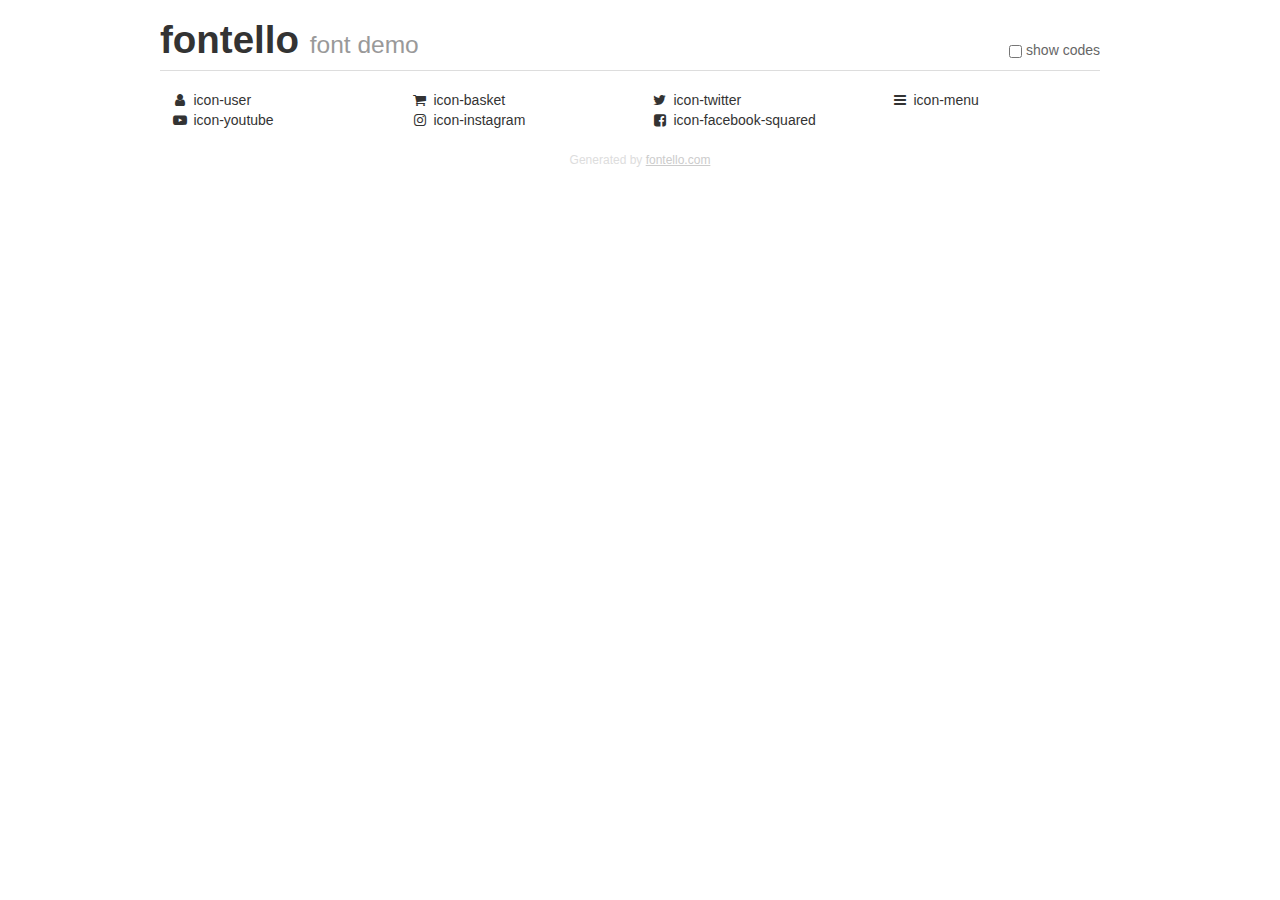
<file: fontello-18a22184/demo.html>
<!DOCTYPE html>
<html>
  <head>
  <!--[if lt IE 9]><script language="javascript" type="text/javascript" src="//html5shim.googlecode.com/svn/trunk/html5.js"></script><![endif]-->
  <meta charset="UTF-8">
  <style>
    html {
      font-size: 100%;
      -webkit-text-size-adjust: 100%;
      -ms-text-size-adjust: 100%;
    }
    a:focus {
      outline: thin dotted #333;
      outline: 5px auto -webkit-focus-ring-color;
      outline-offset: -2px;
    }
    a:hover,
    a:active {
      outline: 0;
    }
    input {
      margin: 0;
      font-size: 100%;
      vertical-align: middle;
      *overflow: visible;
      line-height: normal;
    }
    input::-moz-focus-inner {
      padding: 0;
      border: 0;
    }
    body {
      margin: 0;
      font-family: "Helvetica Neue", Helvetica, Arial, sans-serif;
      font-size: 14px;
      line-height: 20px;
      color: #333;
      background-color: #fff;
    }
    a {
      color: #08c;
      text-decoration: none;
    }
    a:hover {
      color: #005580;
      text-decoration: underline;
    }
    .row {
      margin-left: -20px;
      *zoom: 1;
    }
    .row:before,
    .row:after {
      display: table;
      content: "";
      line-height: 0;
    }
    .row:after {
      clear: both;
    }
    .span3 {
      float: left;
      min-height: 1px;
      margin-left: 20px;
      width: 220px;
    }
    .container {
      width: 940px;
      margin-right: auto;
      margin-left: auto;
      *zoom: 1;
    }
    .container:before,
    .container:after {
      display: table;
      content: "";
      line-height: 0;
    }
    .container:after {
      clear: both;
    }
    small {
      font-size: 85%;
    }
    h1 {
      margin: 10px 0;
      font-family: inherit;
      font-weight: bold;
      line-height: 20px;
      color: inherit;
      text-rendering: optimizelegibility;
      line-height: 40px;
      font-size: 38.5px;
    }
    h1 small {
      font-weight: normal;
      line-height: 1;
      color: #999;
      font-size: 24.5px;
    }

    body {
      margin-top: 90px;
    }
    .header {
      position: fixed;
      top: 0;
      left: 50%;
      margin-left: -480px;
      background-color: #fff;
      border-bottom: 1px solid #ddd;
      padding-top: 10px;
      z-index: 10;
    }
    .footer {
      color: #ddd;
      font-size: 12px;
      text-align: center;
      margin-top: 20px;
    }
    .footer a {
      color: #ccc;
      text-decoration: underline;
    }
    .the-icons {
      font-size: 14px;
      line-height: 24px;
    }
    .switch {
      position: absolute;
      right: 0;
      bottom: 10px;
      color: #666;
    }
    .switch input {
      margin-right: 0.3em;
    }
    .codesOn .i-name {
      display: none;
    }
    .codesOn .i-code {
      display: inline;
    }
    .i-code {
      display: none;
    }
    @font-face {
      font-family: 'fontello';
      src: url('./font/fontello.eot?98108596');
      src: url('./font/fontello.eot?98108596#iefix') format('embedded-opentype'),
           url('./font/fontello.woff?98108596') format('woff'),
           url('./font/fontello.ttf?98108596') format('truetype'),
           url('./font/fontello.svg?98108596#fontello') format('svg');
      font-weight: normal;
      font-style: normal;
    }
    .demo-icon {
      font-family: "fontello";
      font-style: normal;
      font-weight: normal;
      speak: never;
     
      display: inline-block;
      text-decoration: inherit;
      width: 1em;
      margin-right: .2em;
      text-align: center;
      /* opacity: .8; */
     
      /* For safety - reset parent styles, that can break glyph codes*/
      font-variant: normal;
      text-transform: none;
     
      /* fix buttons height, for twitter bootstrap */
      line-height: 1em;
     
      /* Animation center compensation - margins should be symmetric */
      /* remove if not needed */
      margin-left: .2em;
     
      /* You can be more comfortable with increased icons size */
      /* font-size: 120%; */
     
      /* Font smoothing. That was taken from TWBS */
      -webkit-font-smoothing: antialiased;
      -moz-osx-font-smoothing: grayscale;
     
      /* Uncomment for 3D effect */
      /* text-shadow: 1px 1px 1px rgba(127, 127, 127, 0.3); */
    }
    </style>
    <link rel="stylesheet" href="css/animation.css"><!--[if IE 7]><link rel="stylesheet" href="css/" + font.fontname + "-ie7.css"><![endif]-->
    <script>
      function toggleCodes(on) {
        var obj = document.getElementById('icons');
      
        if (on) {
          obj.className += ' codesOn';
        } else {
          obj.className = obj.className.replace(' codesOn', '');
        }
      }
    </script>
  </head>
  <body>
    <div class="container header">
      <h1>fontello <small>font demo</small></h1>
      <label class="switch">
        <input type="checkbox" onclick="toggleCodes(this.checked)">show codes
      </label>
    </div>
    <div class="container" id="icons">
      <div class="row">
        <div class="span3" title="Code: 0xe800">
          <i class="demo-icon icon-user">&#xe800;</i> <span class="i-name">icon-user</span><span class="i-code">0xe800</span>
        </div>
        <div class="span3" title="Code: 0xe801">
          <i class="demo-icon icon-basket">&#xe801;</i> <span class="i-name">icon-basket</span><span class="i-code">0xe801</span>
        </div>
        <div class="span3" title="Code: 0xf099">
          <i class="demo-icon icon-twitter">&#xf099;</i> <span class="i-name">icon-twitter</span><span class="i-code">0xf099</span>
        </div>
        <div class="span3" title="Code: 0xf0c9">
          <i class="demo-icon icon-menu">&#xf0c9;</i> <span class="i-name">icon-menu</span><span class="i-code">0xf0c9</span>
        </div>
      </div>
      <div class="row">
        <div class="span3" title="Code: 0xf16a">
          <i class="demo-icon icon-youtube">&#xf16a;</i> <span class="i-name">icon-youtube</span><span class="i-code">0xf16a</span>
        </div>
        <div class="span3" title="Code: 0xf16d">
          <i class="demo-icon icon-instagram">&#xf16d;</i> <span class="i-name">icon-instagram</span><span class="i-code">0xf16d</span>
        </div>
        <div class="span3" title="Code: 0xf308">
          <i class="demo-icon icon-facebook-squared">&#xf308;</i> <span class="i-name">icon-facebook-squared</span><span class="i-code">0xf308</span>
        </div>
      </div>
    </div>
    <div class="container footer">Generated by <a href="https://fontello.com">fontello.com</a></div>
  </body>
</html>
</file>
<file: fontello-18a22184/css/animation.css>
/*
   Animation example, for spinners
*/
.animate-spin {
  -moz-animation: spin 2s infinite linear;
  -o-animation: spin 2s infinite linear;
  -webkit-animation: spin 2s infinite linear;
  animation: spin 2s infinite linear;
  display: inline-block;
}
@-moz-keyframes spin {
  0% {
    -moz-transform: rotate(0deg);
    -o-transform: rotate(0deg);
    -webkit-transform: rotate(0deg);
    transform: rotate(0deg);
  }

  100% {
    -moz-transform: rotate(359deg);
    -o-transform: rotate(359deg);
    -webkit-transform: rotate(359deg);
    transform: rotate(359deg);
  }
}
@-webkit-keyframes spin {
  0% {
    -moz-transform: rotate(0deg);
    -o-transform: rotate(0deg);
    -webkit-transform: rotate(0deg);
    transform: rotate(0deg);
  }

  100% {
    -moz-transform: rotate(359deg);
    -o-transform: rotate(359deg);
    -webkit-transform: rotate(359deg);
    transform: rotate(359deg);
  }
}
@-o-keyframes spin {
  0% {
    -moz-transform: rotate(0deg);
    -o-transform: rotate(0deg);
    -webkit-transform: rotate(0deg);
    transform: rotate(0deg);
  }

  100% {
    -moz-transform: rotate(359deg);
    -o-transform: rotate(359deg);
    -webkit-transform: rotate(359deg);
    transform: rotate(359deg);
  }
}
@-ms-keyframes spin {
  0% {
    -moz-transform: rotate(0deg);
    -o-transform: rotate(0deg);
    -webkit-transform: rotate(0deg);
    transform: rotate(0deg);
  }

  100% {
    -moz-transform: rotate(359deg);
    -o-transform: rotate(359deg);
    -webkit-transform: rotate(359deg);
    transform: rotate(359deg);
  }
}
@keyframes spin {
  0% {
    -moz-transform: rotate(0deg);
    -o-transform: rotate(0deg);
    -webkit-transform: rotate(0deg);
    transform: rotate(0deg);
  }

  100% {
    -moz-transform: rotate(359deg);
    -o-transform: rotate(359deg);
    -webkit-transform: rotate(359deg);
    transform: rotate(359deg);
  }
}
</file>
